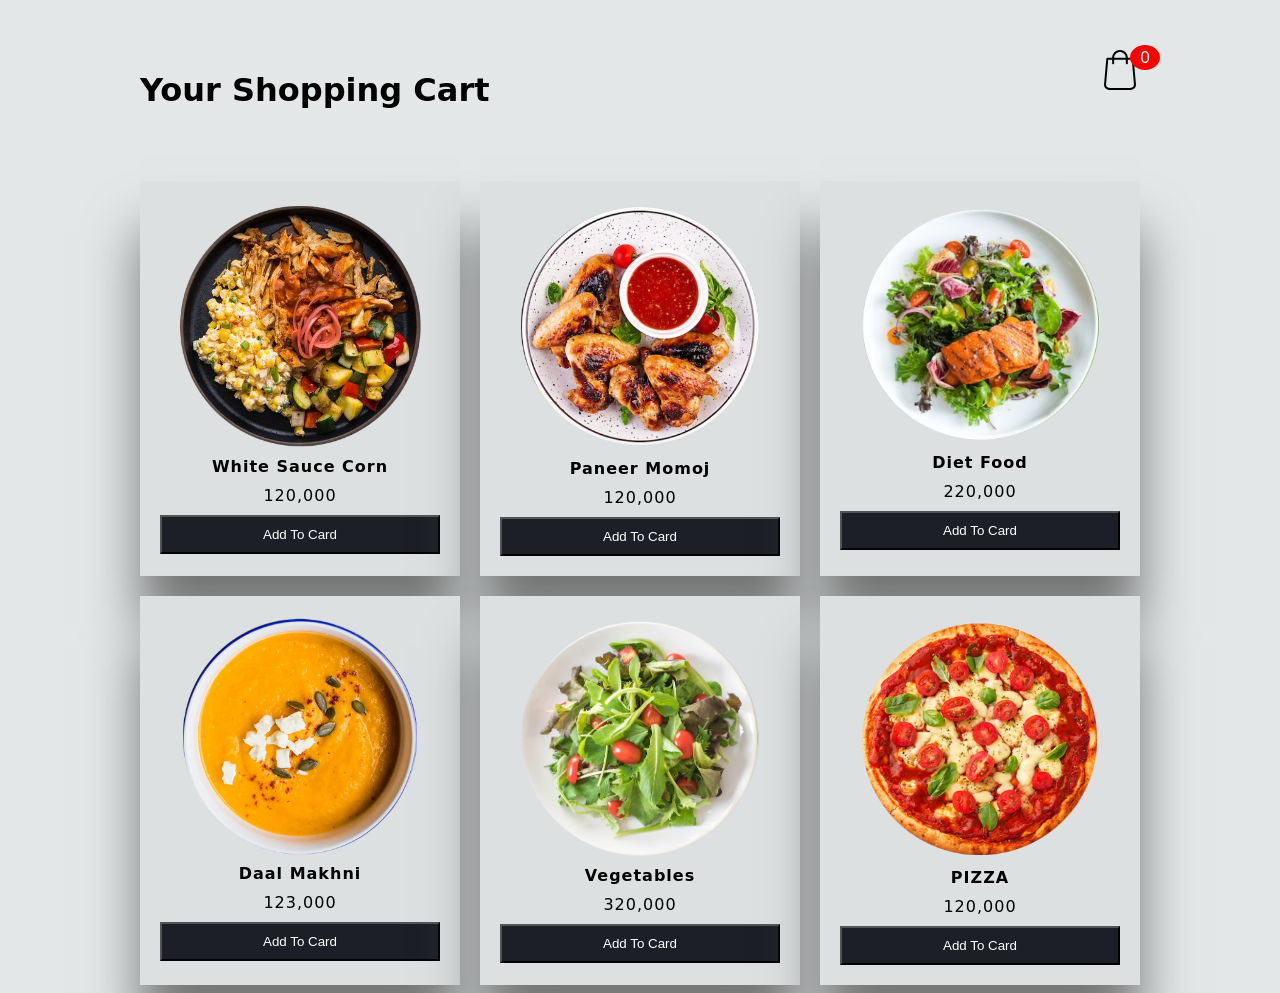
<file: Product Management/index.html>
<!DOCTYPE html>
<html lang="en">
<head>
    <meta charset="UTF-8">
    <meta http-equiv="X-UA-Compatible" content="IE=edge">
    <meta name="viewport" content="width=device-width, initial-scale=1.0">
    <title>Vardaan</title>
    <link rel="stylesheet" href="style.css">
</head>
<body class="">
    
    <div class="container">
        <header>
            <h1>Your Shopping Cart</h1>
            <div class="shopping">
                <img src="image/shopping.svg">
                <span class="quantity">0</span>
            </div>
        </header>

        <div class="list">
          
        </div>
    </div>
    <div class="card">
        <h1>Card</h1>
        <ul class="listCard">
        </ul>
        <div class="checkOut">
            <div class="total">0</div>
            <div class="closeShopping">Close</div>
        </div>
    </div>

    <script src="app.js"></script>
</body>
</html>
</file>
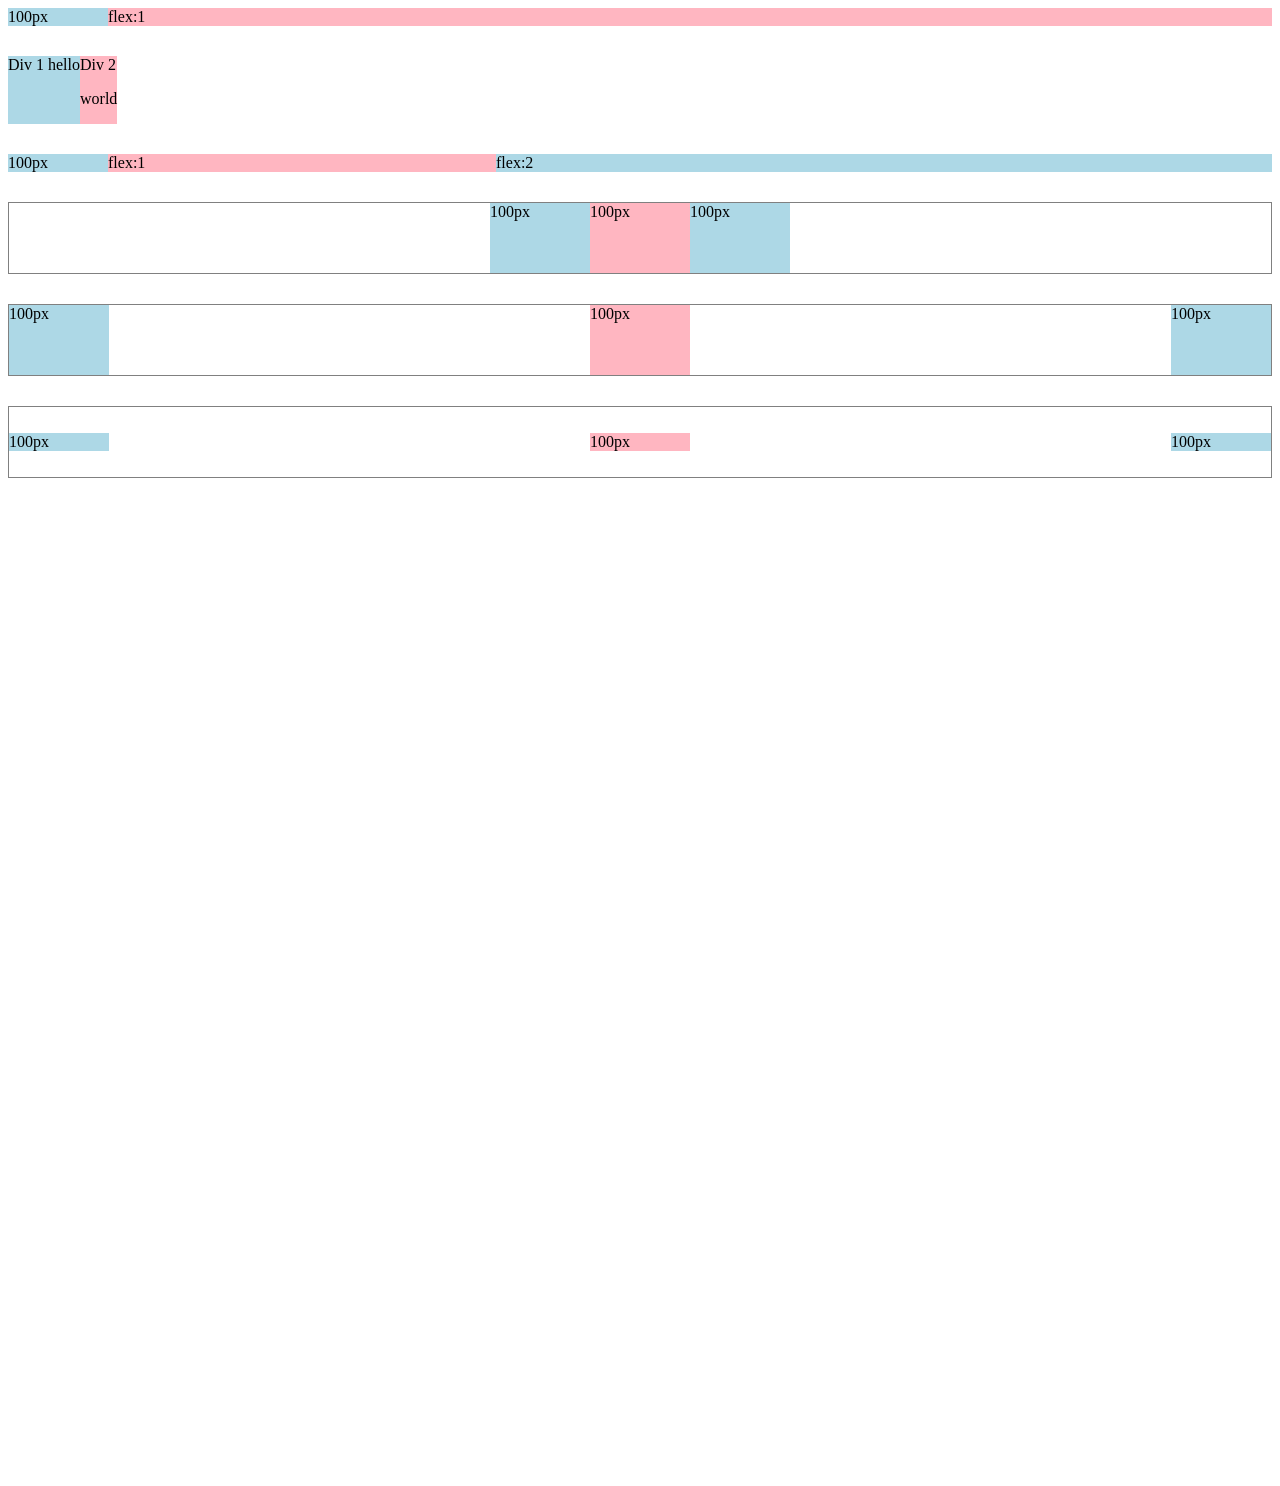
<file: Youtube Clone/flexbox.html>
<!DOCTYPE html>
<html>
    <head>
        <title> Flexbox Practice </title>
    </head>
    <body style="padding-bottom: 1000px">
        <div style="
        display: flex;
        flex-direction: row;
        ">
            <div style="background-color:lightblue; width: 100px;">100px</div>
            <div style="background-color:lightpink; flex:1;">flex:1</div>
        </div>

        
        <div style="
        margin-top: 30px;
        display: flex;
        flex-direction: row;
        ">
            <div style="background-color:lightblue;">Div 1 hello</div>
            <div style="background-color:lightpink">Div 2 <p>world</p></div>
        </div>

        
        <div style="
        margin-top: 30px;
        display: flex;
        flex-direction: row;
        ">
            <div style="background-color:lightblue; width: 100px;">100px</div>
            <div style="background-color:lightpink; flex:1;">flex:1</div>
            <div style="background-color:lightblue; flex:2;">flex:2</div>
        </div>


        
        <div style="
        height: 70px;
        border-width: 1px;
        border-style: solid;
        border-color: grey;
        margin-top: 30px;
        display: flex;
        flex-direction: row;
        justify-content: center;
        ">
            <div style="background-color:lightblue; width: 100px;">100px</div>
            <div style="background-color:lightpink; width: 100px;">100px</div>
            <div style="background-color:lightblue; width: 100px;">100px</div>
        </div>

        
        <div style="
        height: 70px;
        border-width: 1px;
        border-style: solid;
        border-color: grey;
        margin-top: 30px;
        display: flex;
        flex-direction: row;
        justify-content: space-between;
        ">
            <div style="background-color:lightblue; width: 100px;">100px</div>
            <div style="background-color:lightpink; width: 100px;">100px</div>
            <div style="background-color:lightblue; width: 100px;">100px</div>
        </div>

        
        <div style="
        height: 70px;
        border-width: 1px;
        border-style: solid;
        border-color: grey;
        margin-top: 30px;
        display: flex;
        flex-direction: row;
        justify-content: space-between;
        align-items: center;
        ">
            <div style="background-color:lightblue; width: 100px;">100px</div>
            <div style="background-color:lightpink; width: 100px;">100px</div>
            <div style="background-color:lightblue; width: 100px;">100px</div>
        </div>
    </body>
</html>
</file>
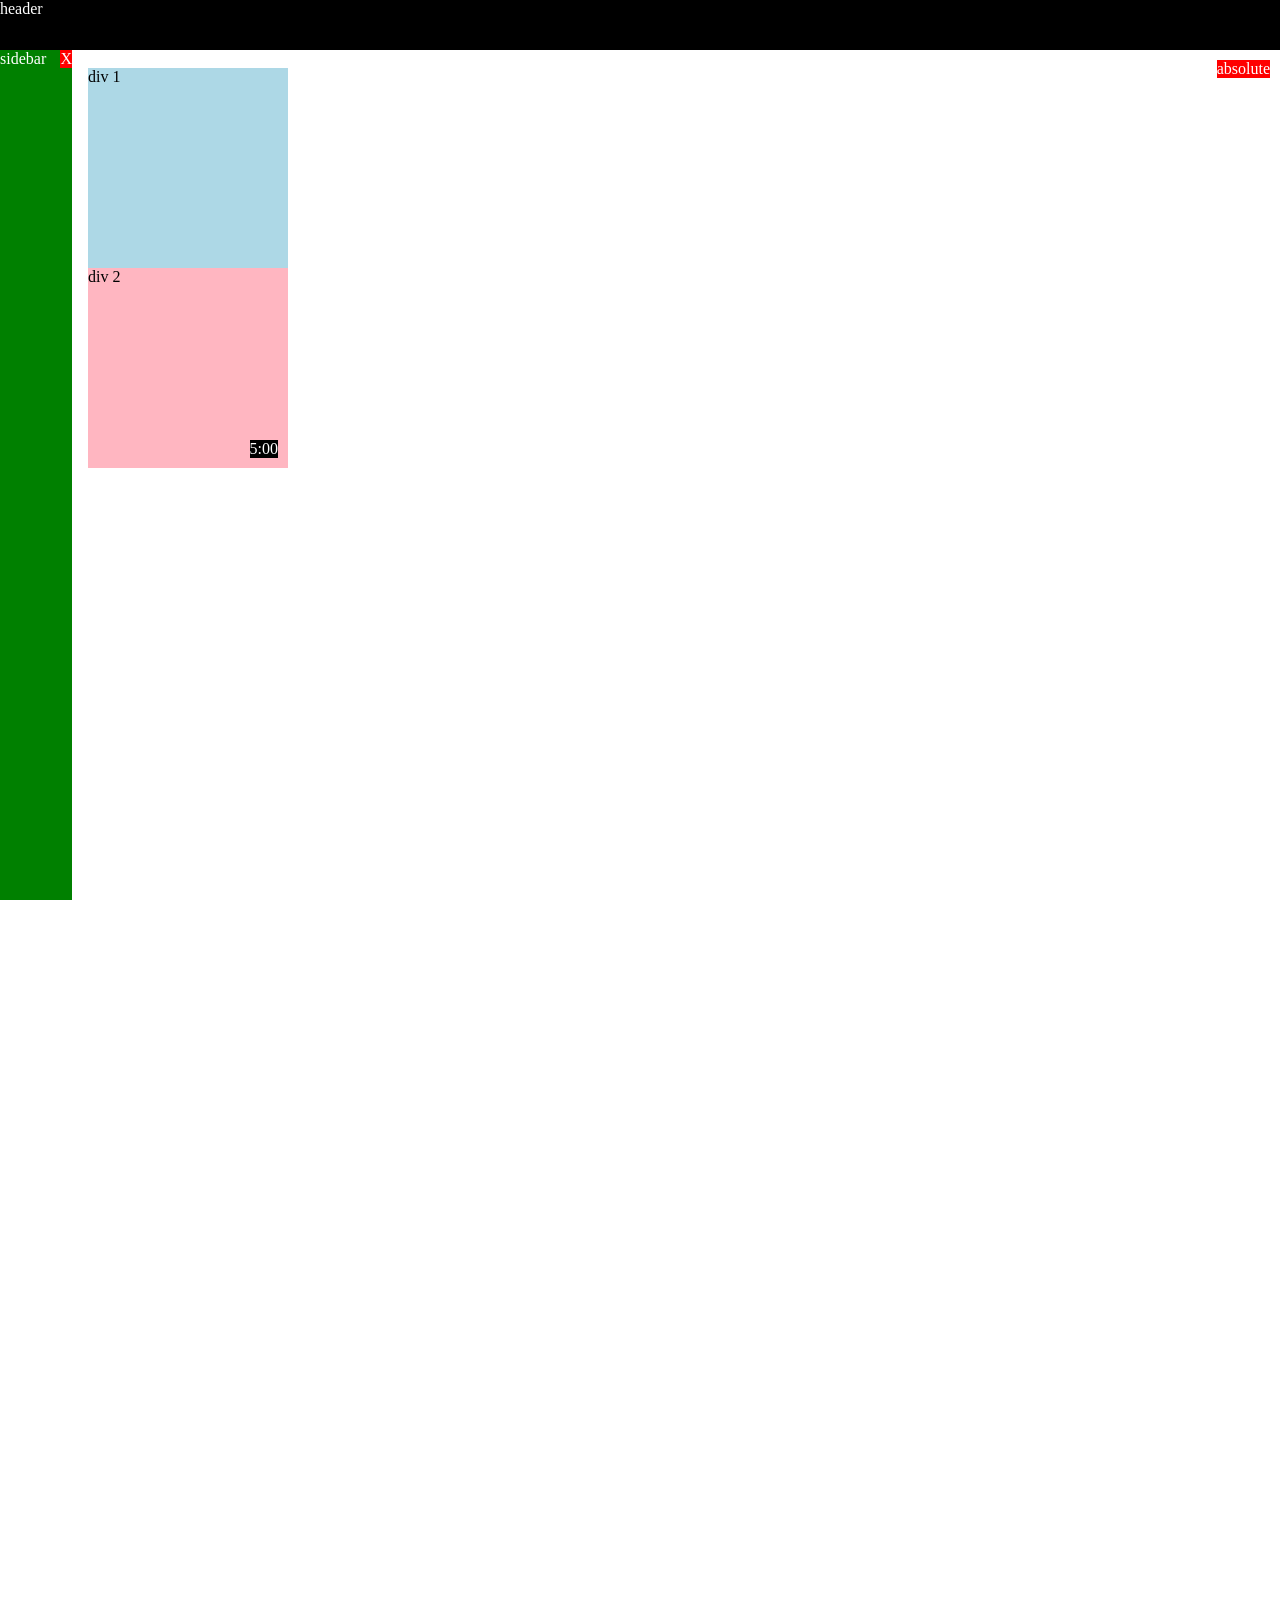
<file: Youtube Clone/styles/position.html>
<!DOCTYPE html>
<html>
    <head>
        <title>Position Practice</title>
    </head>
    <body style="
    height:3000px;
    padding-top: 60px;
    padding-left: 80px;">
        <div style="
        background-color:black;
        color: white;
        position: fixed;
        top: 0px;
        left: 0px;
        right: 0px;
        height: 50px;
        ">header</div>

        <div style="
        background-color:green;
        color: white;
        position: fixed;
        bottom: 0;
        left: 0;
        top: 50px;
        width: 72px;
        ">
            sidebar
            <div style="
        position: absolute;
        background-color:red;
        color: white;
        top: 0;
        right: 0;
        ">
            X
        </div>
        </div>

        <div style="
        position: absolute;
        background-color:red;
        color: white;
        top: 60px;
        right: 10px;
        ">
            absolute
        </div>


        <div style="background-color:lightblue;
        height: 200px;
        width: 200px;
        position: static;


        ">div 1</div>
        <div style="background-color:lightpink;
        height:200px;
        width:200px;
        position:relative">
        div 2
        <div style="
        position: absolute;
        background-color:black;
        color: white;
        bottom: 10px;
        right: 10px;
        ">
            5:00
        </div>
        </div>
    </body>
</html>
</file>
<file: Product Management/style.css>
body{
    background-color: #E3E7E8;
    font-family: system-ui;
}
.container{
    width: 1000px;
    margin: auto;
    transition: 0.5s;
}
header{
    display: grid;
    grid-template-columns: 1fr 50px;
    margin-top: 50px;
}
header .shopping{
    position: relative;
    text-align: right;
}
header .shopping img{
    width: 40px;
}
header .shopping span{
    background: red;
    border-radius: 50%;
    display: flex;
    justify-content: center;
    align-items: center;
    color: #fff;
    position: absolute;
    top: -5px;
    left: 80%;
    padding: 3px 10px;
}
.list{
    display: grid;
    grid-template-columns: repeat(3, 1fr);
    column-gap: 20px;
    row-gap: 20px;
    margin-top: 50px;
}
.list .item{
    text-align: center;
    background-color: #DCE0E1;
    padding: 20px;
    box-shadow: 0 50px 50px #757676;
    letter-spacing: 1px;
}
.list .item img{
    width: 90%;
}
.list .item .title{
    font-weight: 600;
}
.list .item .price{
    margin: 10px;
}
.list .item button{
    background-color: #1C1F25;
    color: #fff;
    width: 100%;
    padding: 10px;
}
.card{
    position: fixed;
    top:0;
    left: 100%;
    width: 500px;
    background-color: #453E3B;
    height: 100vh;
    transition: 0.5s;
}
.active .card{
    left: calc(100% - 500px);
}
.active .container{
   transform: translateX(-200px);
}
.card h1{
    color: #E8BC0E;
    font-weight: 100;
    margin: 0;
    padding: 0 20px;
    height: 80px;
    display: flex;
    align-items: center;
}
.card .checkOut{
    position: absolute;
    bottom: 0;
    width: 100%;
    display: grid;
    grid-template-columns: repeat(2, 1fr);

}
.card .checkOut div{
    background-color: #E8BC0E;
    width: 100%;
    height: 70px;
    display: flex;
    justify-content: center;
    align-items: center;
    font-weight: bold;
    cursor: pointer;
}
.card .checkOut div:nth-child(2){
    background-color: #1C1F25;
    color: #fff;
}
.listCard li{
    display: grid;
    grid-template-columns: 100px repeat(3, 1fr);
    color: #fff;
    row-gap: 10px;
}
.listCard li div{
    display: flex;
    justify-content: center;
    align-items: center;
}
.listCard li img{
    width: 90%;
}
.listCard li button{
    background-color: #fff5;
    border: none;
}
.listCard .count{
    margin: 0 10px;
}
</file>
